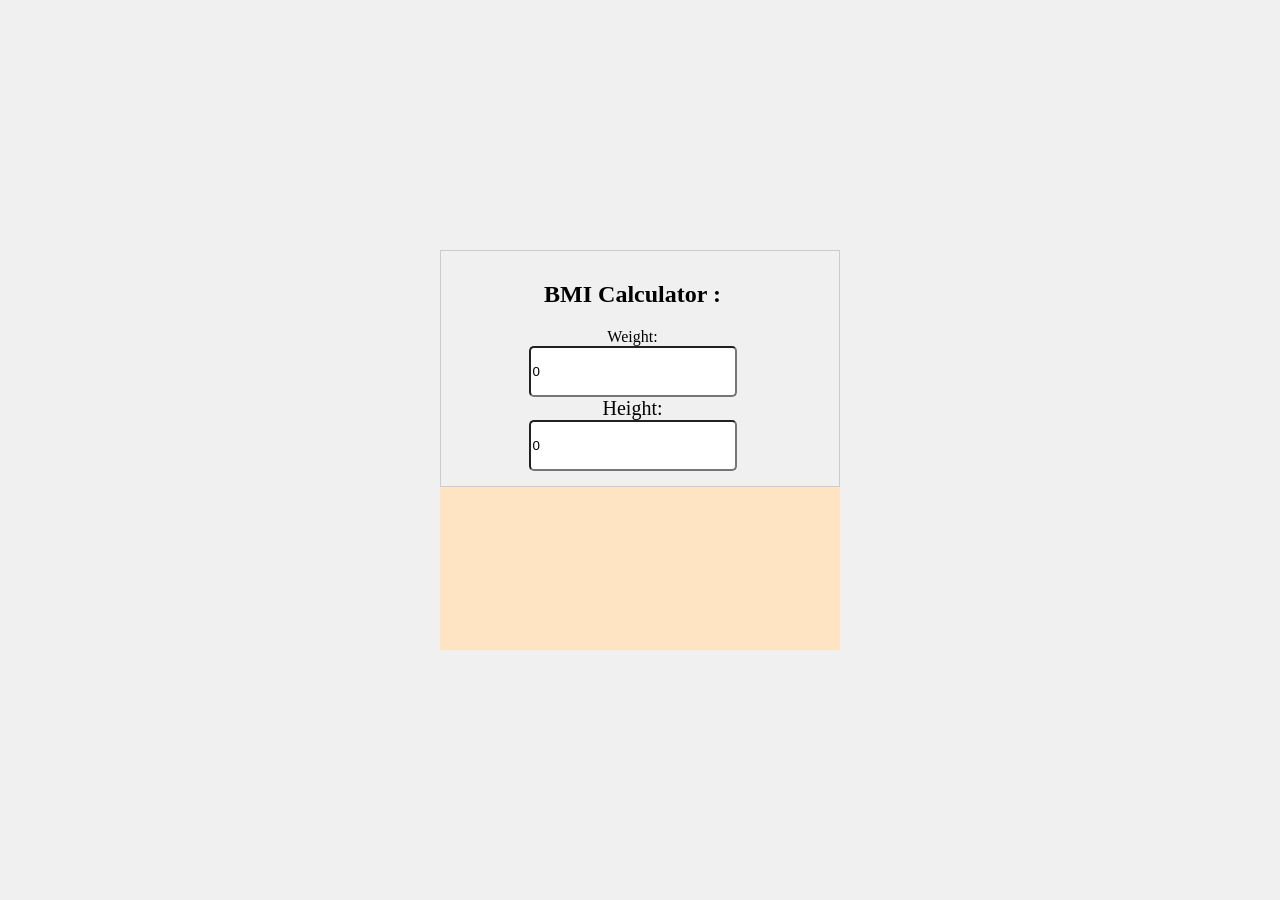
<file: BMI_calculator/index.html>
<!DOCTYPE html>
<html lang="en">
<head>
    <meta charset="UTF-8">
    <meta name="viewport" content="width=device-width, initial-scale=1.0">
    <title>Document</title>
    <style>
         body {
      margin: 0;
      height: 100vh;
      display: flex;
      justify-content: center;
      align-items: center;
      background-color: #f0f0f0;
    }
.second-body {
  display: flex;
  flex-direction: column;
  justify-content: center;
  align-items: center;
  padding: 10px 20px 15px 5px;
  background-color: #f0f0f0; /* Light background to see padding */
  border: 1px solid #ccc;    /* Optional border */
}


    .center-box{
height: 400px;
width: 400px;
background-color: bisque;
    }
.oneinput{
height: 45px;
width: 200px;
border-radius: 5px;
}
    </style>
</head>
<body>
  <div class="center-box">
<div class="second-body">
    <h2>BMI Calculator :</h2>
    <label>Weight:</label>
    <input class="oneinput" 
    placeholder="Enter the weight " 
    type="number" value="0"
     max="500" min="0"/>

      <label style="font-size: 20px;">Height:</label>
    <input class="oneinput" 
    placeholder="Enter the weight " 
    type="number" value="0"
     max="500" min="0"/>
</div>
  </div>
</body> 
</html>
</file>
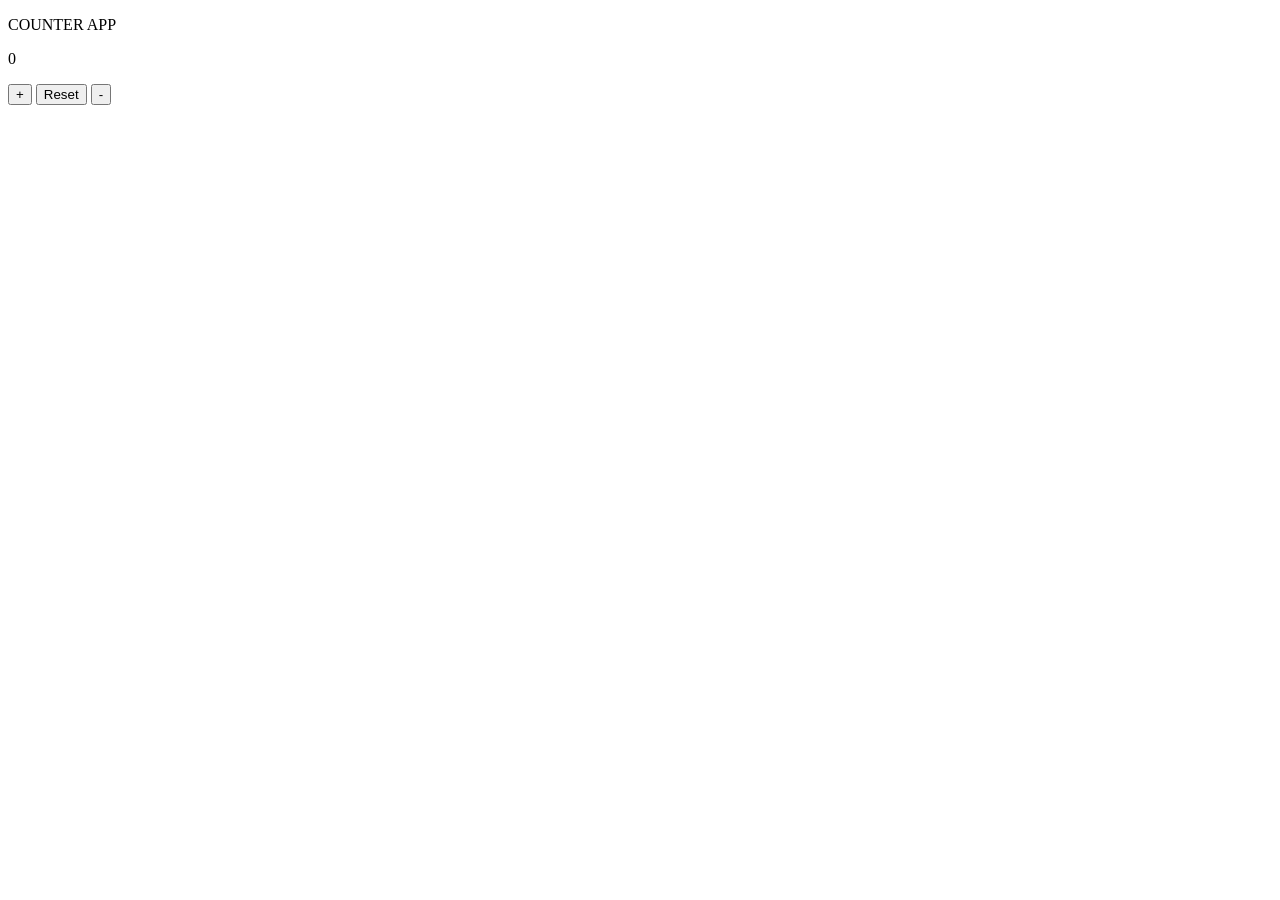
<file: CounterAPP/index.html>
<!DOCTYPE html>
<html lang="en">
<head>
    <meta charset="UTF-8">
    <meta name="viewport" content="width=device-width, initial-scale=1.0">
    <title>Document</title>
</head>
<body>
    <div>
        <p>COUNTER APP</p>
        <p id="count">0</p>
        <div>
            <button id="increment">+</button>
               <button id="reset">Reset</button>
                  <button id="decrement">-</button>
        </div>
    </div>
    <script src="./script.js"></script>
</body>
</html>
</file>
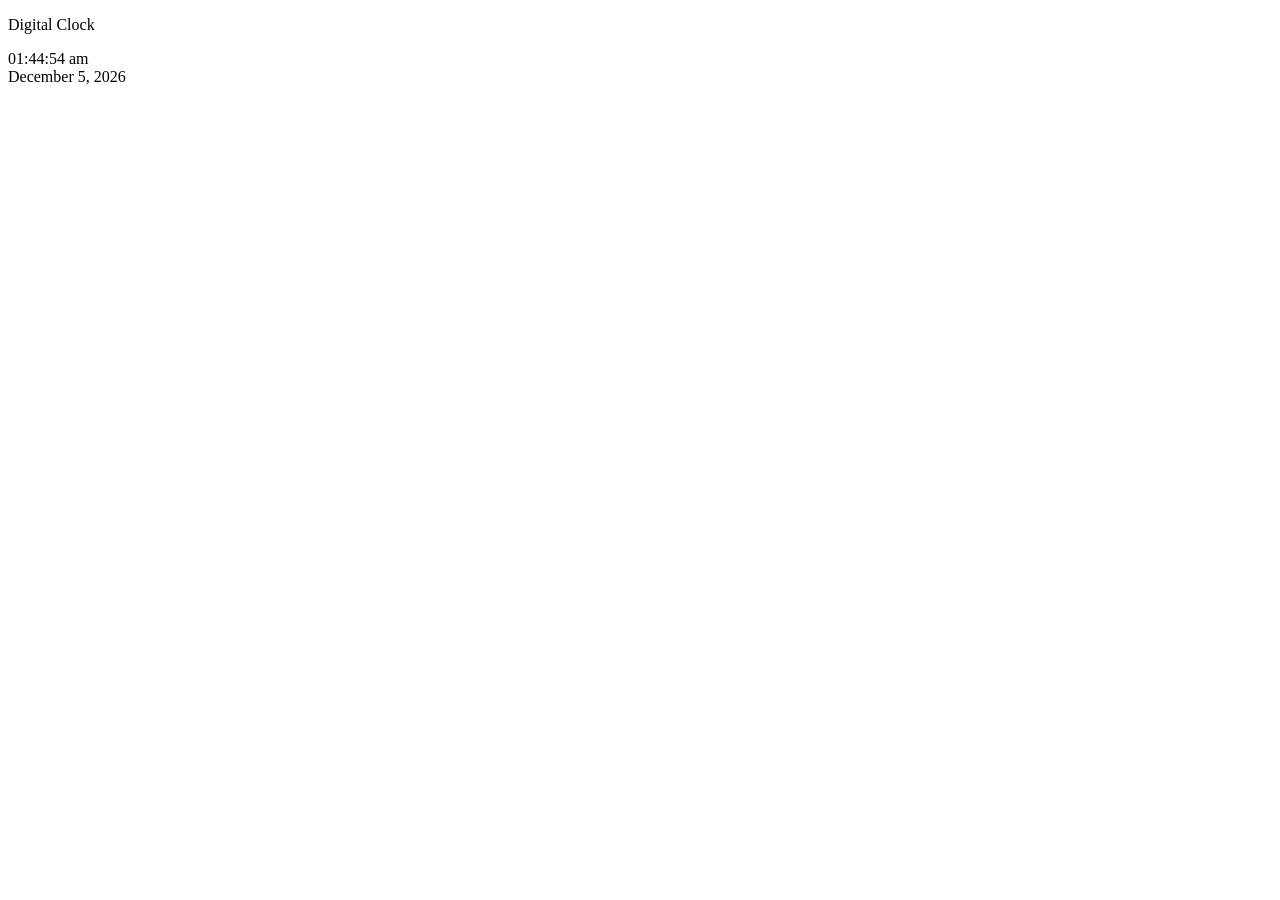
<file: digitalClock/index.html>
<!DOCTYPE html>
<html lang="en">
<head>
    <meta charset="UTF-8">
    <meta name="viewport" content="width=device-width, initial-scale=1.0">
    <title>Document</title>
</head>
<body>
    <div>
        <p>Digital Clock</p>
        <div id="time"></div>
        <div id="date"></div>
    </div>
    <script src="./script.js"></script>
</body>
</html>
</file>
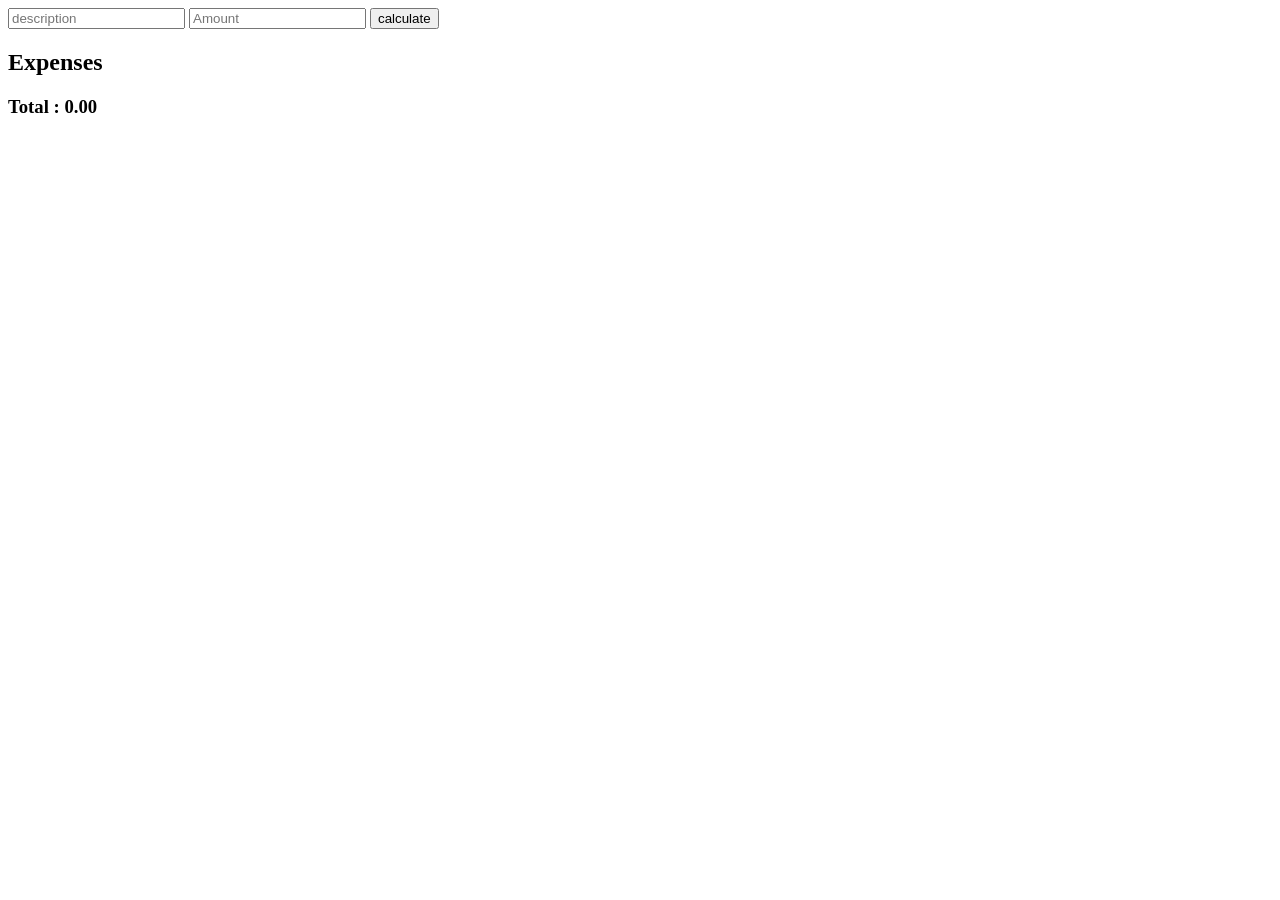
<file: ExpenseCalculate/index.html>
<!DOCTYPE html>
<html lang="en">
<head>
    <meta charset="UTF-8">
    <meta name="viewport" content="width=device-width, initial-scale=1.0">
    <title>Document</title>
</head>
<body>
    <div>
<form id="expense-form">
    <input type="text" id="description" placeholder="description"/>
    <input type="number" id="amount" placeholder="Amount" />
    <button type="submit">calculate</button>
</form>
<h2>Expenses</h2>
<ul id="expense-list"></ul>
<h3>Total : <span id="total">0.00</span></h3>
    </div>
    <script src="./script.js"></script>
</body>
</html>
</file>
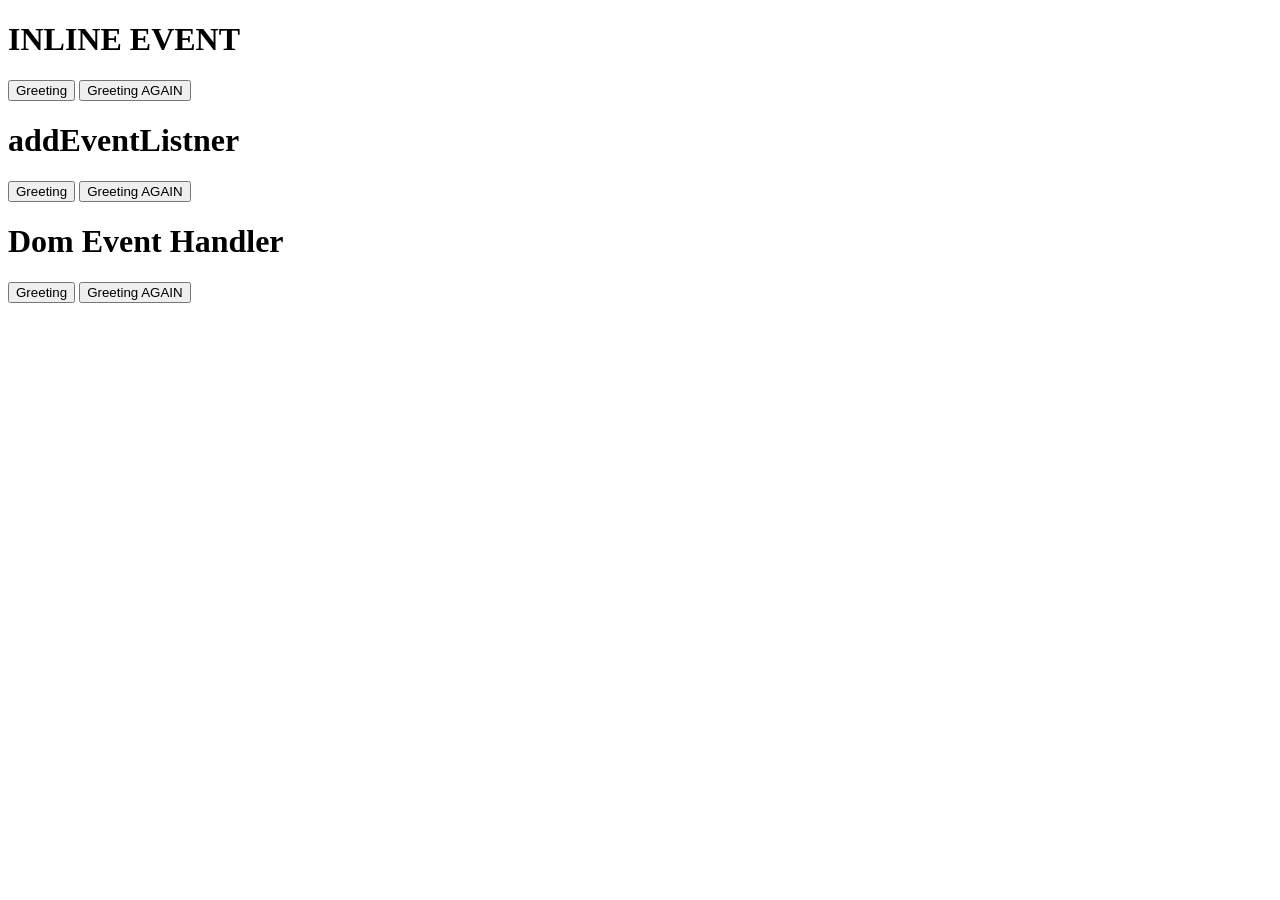
<file: learningEvents/index.html>
<!DOCTYPE html>
<html lang="en">
<head>
    <meta charset="UTF-8">
    <meta name="viewport" content="width=device-width, initial-scale=1.0">
    <title>Document</title>
</head>
<body>
   <div>
    <h1>INLINE EVENT</h1>
    <div style="flex: flex-row;">
  <button onclick="alert('welcome to the classes')"> Greeting </button>
      <button onmouseover="alert('what the hell ')"> Greeting AGAIN</button>
    </div>
  
   </div>



    <div>
    <h1>addEventListner</h1>
    <div style="flex: flex-row;">
  <button onclick="alert('welcome to the classes')"> Greeting </button>
      <button > Greeting AGAIN</button>
    </div>
  
   </div>

  <div>
    <h1>Dom Event Handler</h1>
    <div style="flex: flex-row;">
  <button id="button1" > Greeting </button>
      <button id="button2"> Greeting AGAIN</button>
    </div>
  
   </div>
   <script >
    document.getElementById('button1').onclick=()=>{
        alert('go to your home..');
    }

    document.getElementById('button2').addEventListener('click',()=>{
        document.body.style.backgroundColor = "green";
    })
   </script>
</body>
</html>
</file>
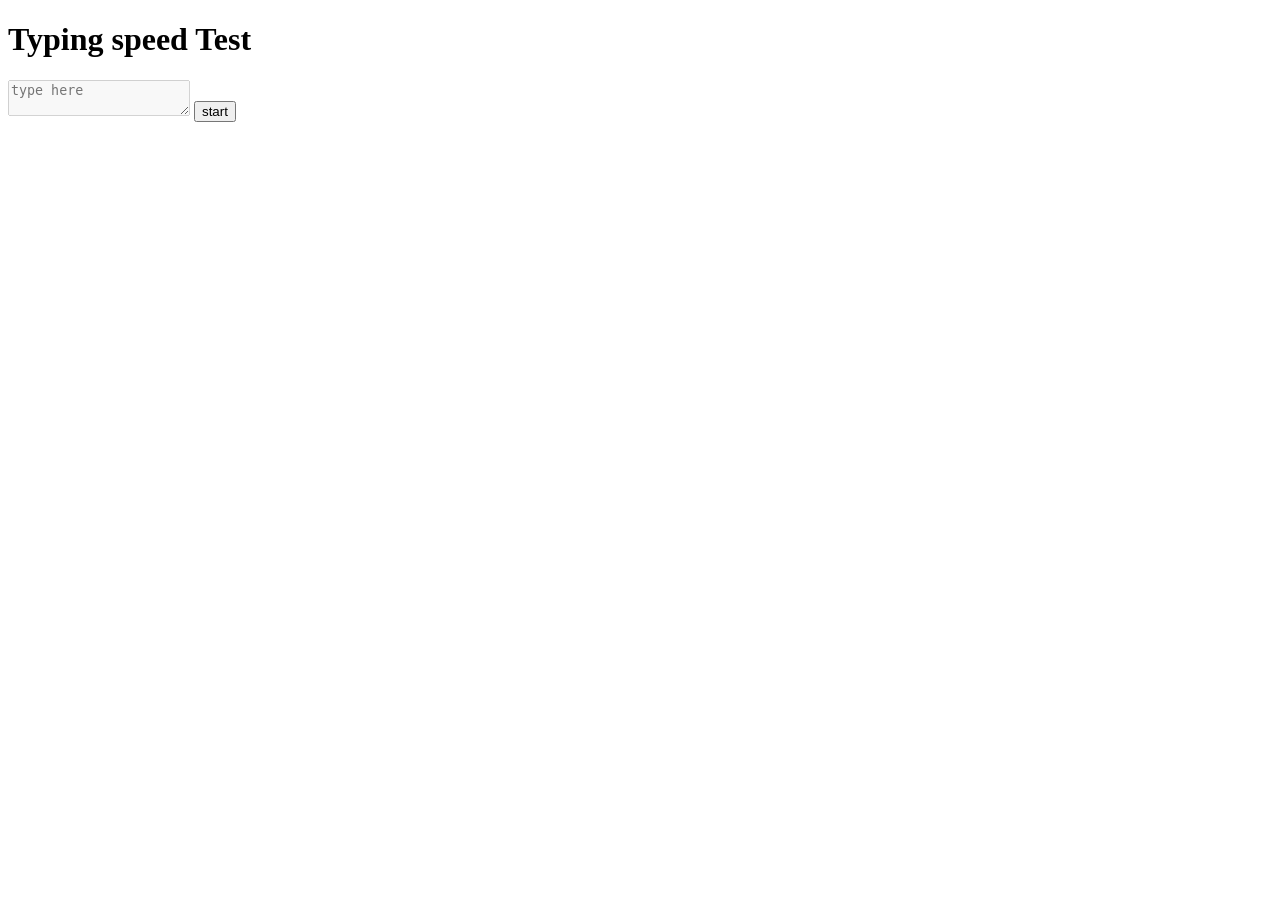
<file: TypingSpeed/index.html>
<!DOCTYPE html>
<html lang="en">
<head>
    <meta charset="UTF-8">
    <meta name="viewport" content="width=device-width, initial-scale=1.0">
    <title>Document</title>
</head>
<body>
    <div>
        <h1>Typing speed Test</h1>
        <p id="quote"></p>
        <textarea id = "typed-value" placeholder="type here " disabled></textarea>
        <button id="start">start</button>
        <div id="result"></div>
    </div>
    <script src="./script.js"></script>
</body>
</html>
</file>
